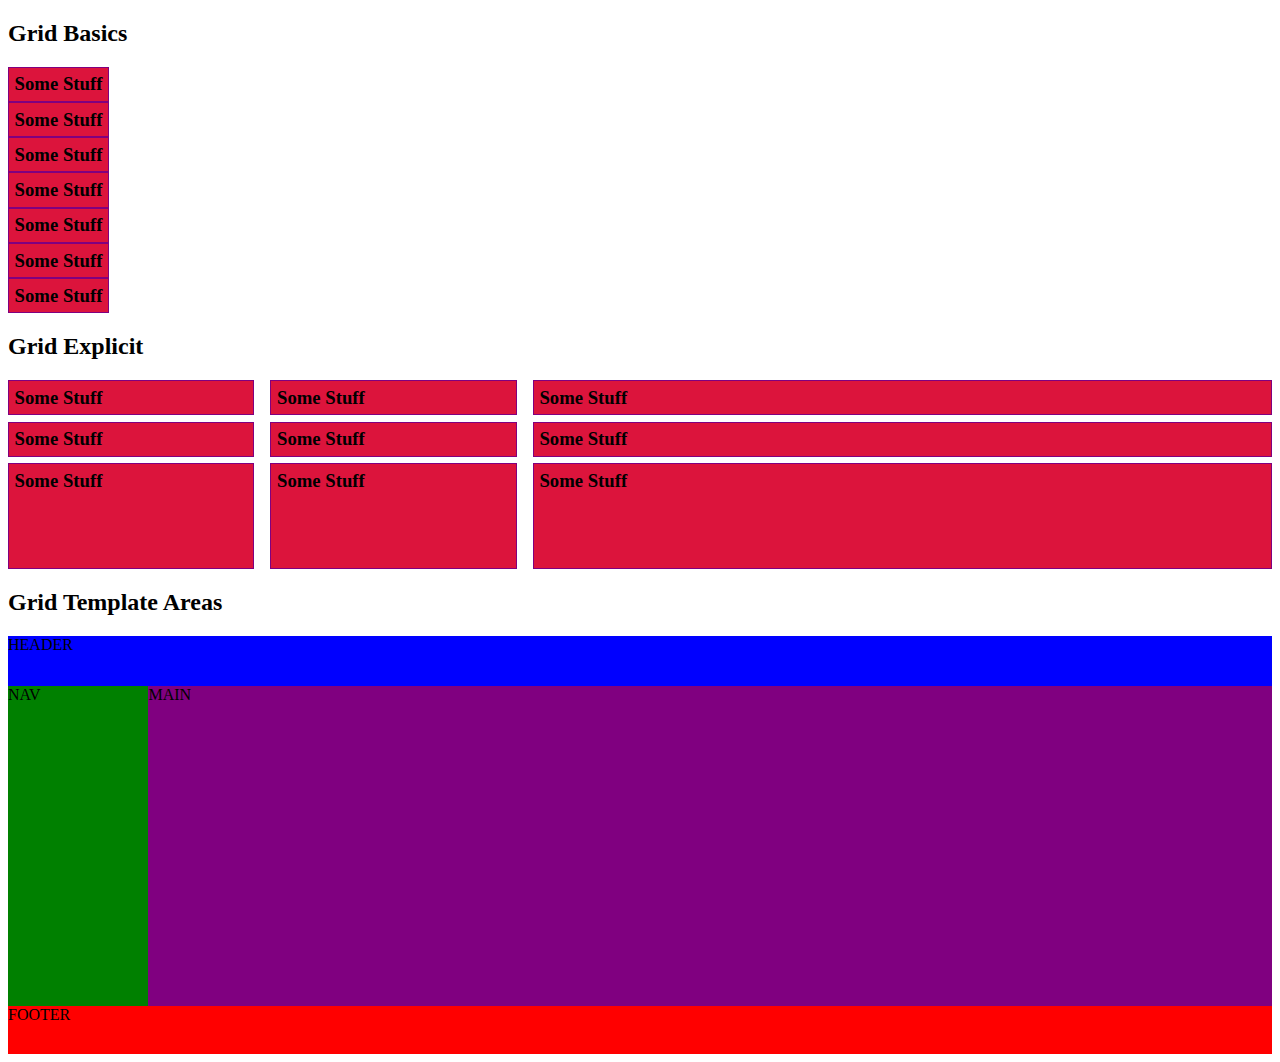
<file: css_grid/index.html>
<!DOCTYPE html>
<html lang="en">
  <head>
    <meta charset="UTF-8" />
    <meta name="viewport" content="width=device-width, initial-scale=1.0" />
    <title>CSS Grid</title>
    <link rel="stylesheet" href="style.css" />
  </head>
  <body>
    <h2>Grid Basics</h2>
    <div class="grid_basics">
      <h3>Some Stuff</h3>
      <h3>Some Stuff</h3>
      <h3>Some Stuff</h3>
      <h3>Some Stuff</h3>
      <h3>Some Stuff</h3>
      <h3>Some Stuff</h3>
      <h3>Some Stuff</h3>
    </div>

    <h2>Grid Explicit</h2>
    <div class="grid_explicit">
      <h3>Some Stuff</h3>
      <h3>Some Stuff</h3>
      <h3>Some Stuff</h3>
      <h3>Some Stuff</h3>
      <h3>Some Stuff</h3>
      <h3>Some Stuff</h3>
      <h3>Some Stuff</h3>
      <h3>Some Stuff</h3>
      <h3>Some Stuff</h3>
    </div>

    <h2>Grid Template Areas</h2>
    <div class="grid_template">
      <header>HEADER</header>
      <nav>NAV</nav>
      <main>MAIN</main>
      <footer>FOOTER</footer>
    </div>
  </body>
</html>
</file>
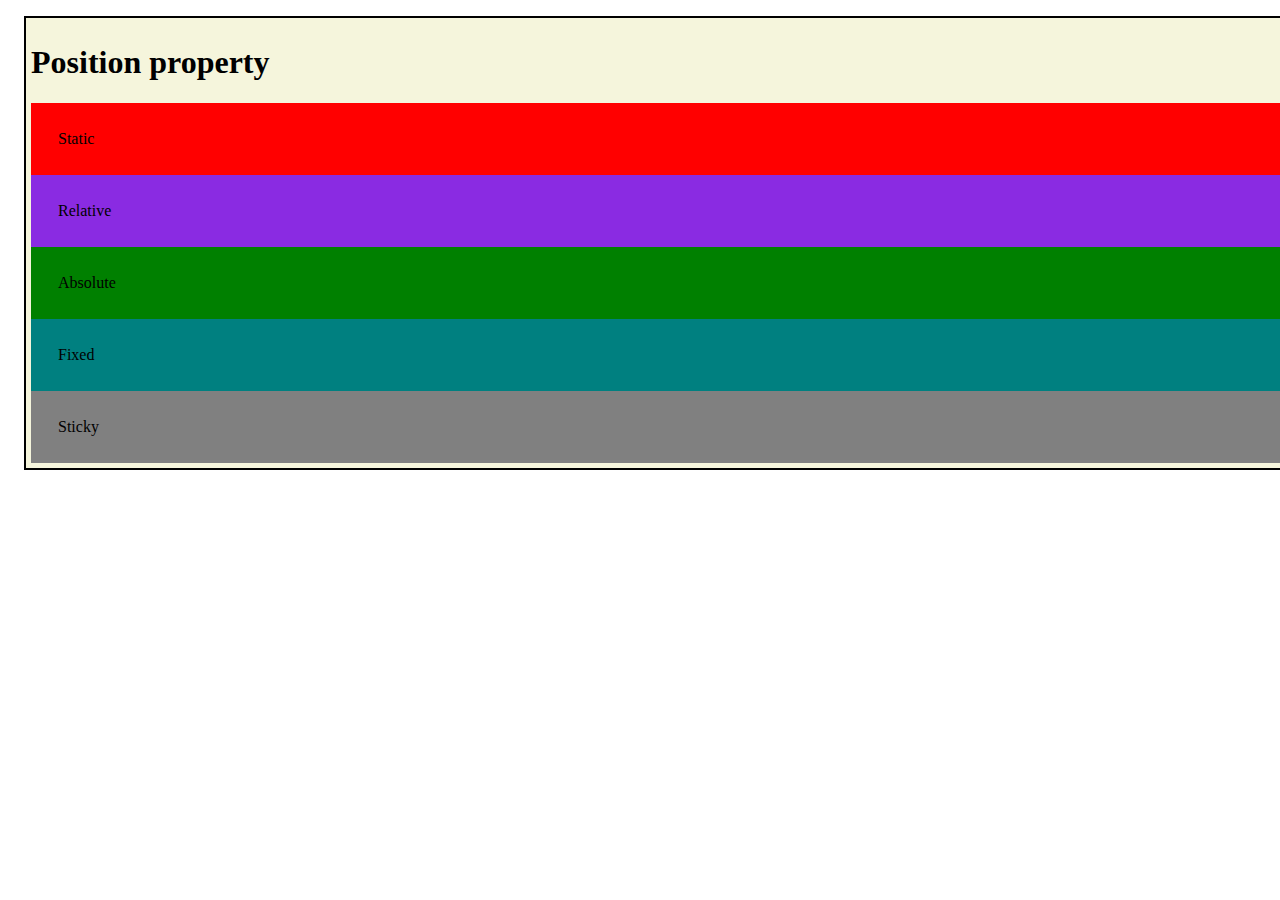
<file: css_positions/index.html>
<!DOCTYPE html>
<html lang="en">
  <head>
    <meta charset="UTF-8" />
    <meta name="viewport" content="width=device-width, initial-scale=1.0" />
    <title>Position Display & Float CSS properties</title>
    <link rel="stylesheet" href="./style.css" />
  </head>
  <body>
    <div class="parent-container">
      <h1>Position property</h1>
      <div class="child1 child">Static</div>
      <div class="child2 child">Relative</div>
      <div class="child3 child">Absolute</div>
      <div class="child4 child">Fixed</div>
      <div class="child5 child">Sticky</div>
    </div>
  </body>
</html>
</file>
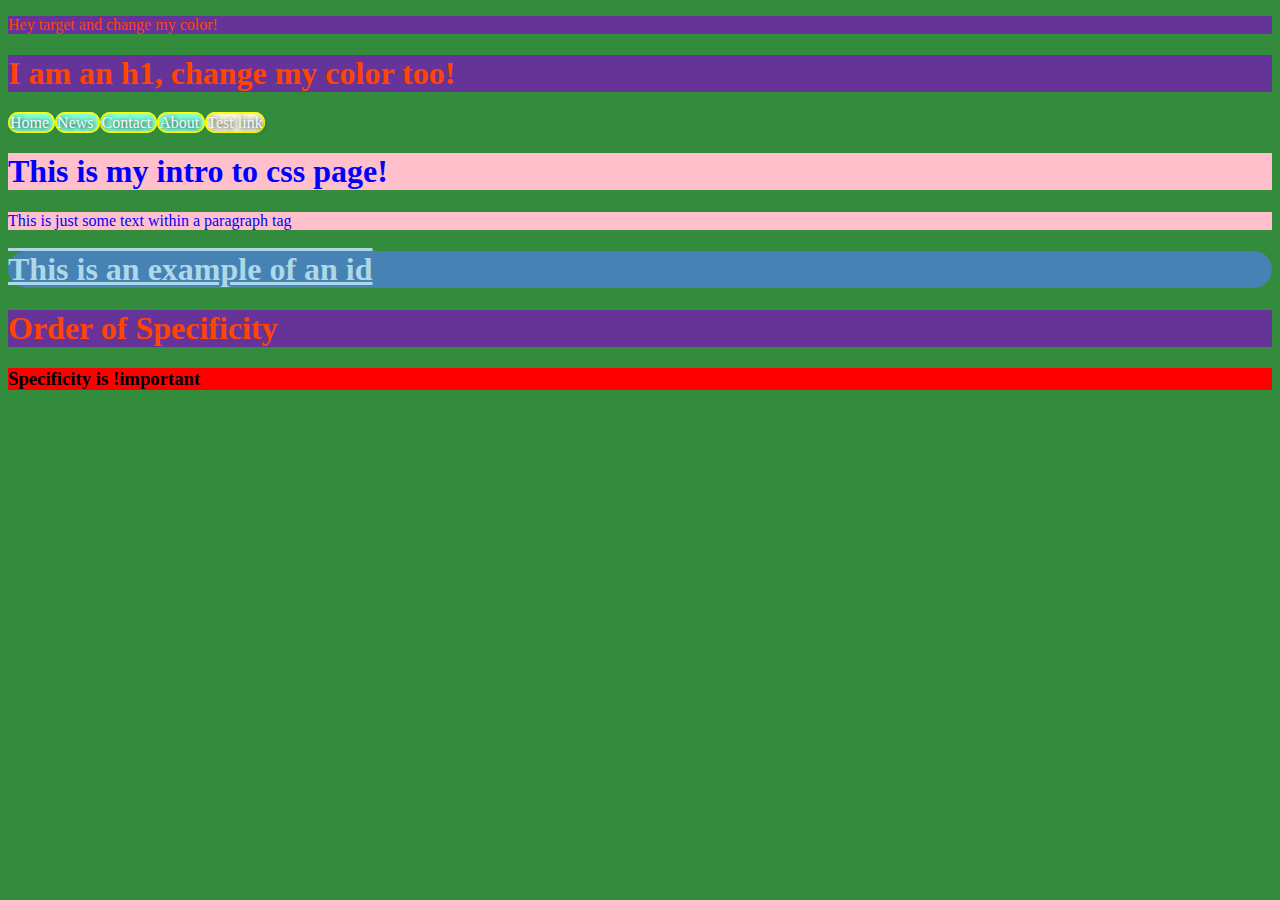
<file: intro_css/index.html>
<!DOCTYPE html>
<html lang="en">
  <head>
    <meta charset="UTF-8" />
    <meta name="viewport" content="width=device-width, initial-scale=1.0" />
    <title>Intro to CSS</title>
    <link rel="stylesheet" href="./style.css" />

    <link
      rel="shortcut icon"
      href="https://assets-global.website-files.com/64921323294d7b037da1a52c/649c57b41f1d5e313e0ee3b6_Favicon.png"
    />
  </head>
  <body>
    <p>Hey target and change my color!</p>
    <h1>I am an h1, change my color too!</h1>

    <nav>
      <a href="#a" class="btn">Home </a>
      <a href="#b" class="btn">News </a>
      <a href="#c" class="btn">Contact </a>
      <a href="#d" class="btn">About </a>

      <span>
        <a href="#e" class="btn">Test link</a>
      </span>
    </nav>

    <div>
      <h1 class="header">This is my intro to css page!</h1>
      <p class="header">This is just some text within a paragraph tag</p>

      <h1 id="unique">This is an example of an id</h1>
    </div>

    <article class="article">
      <h1>Order of Specificity</h1>
      <h3 class="oos-class" id="oos-id" style="background-color: yellow">
        Specificity is !important
      </h3>
    </article>
  </body>
</html>
</file>
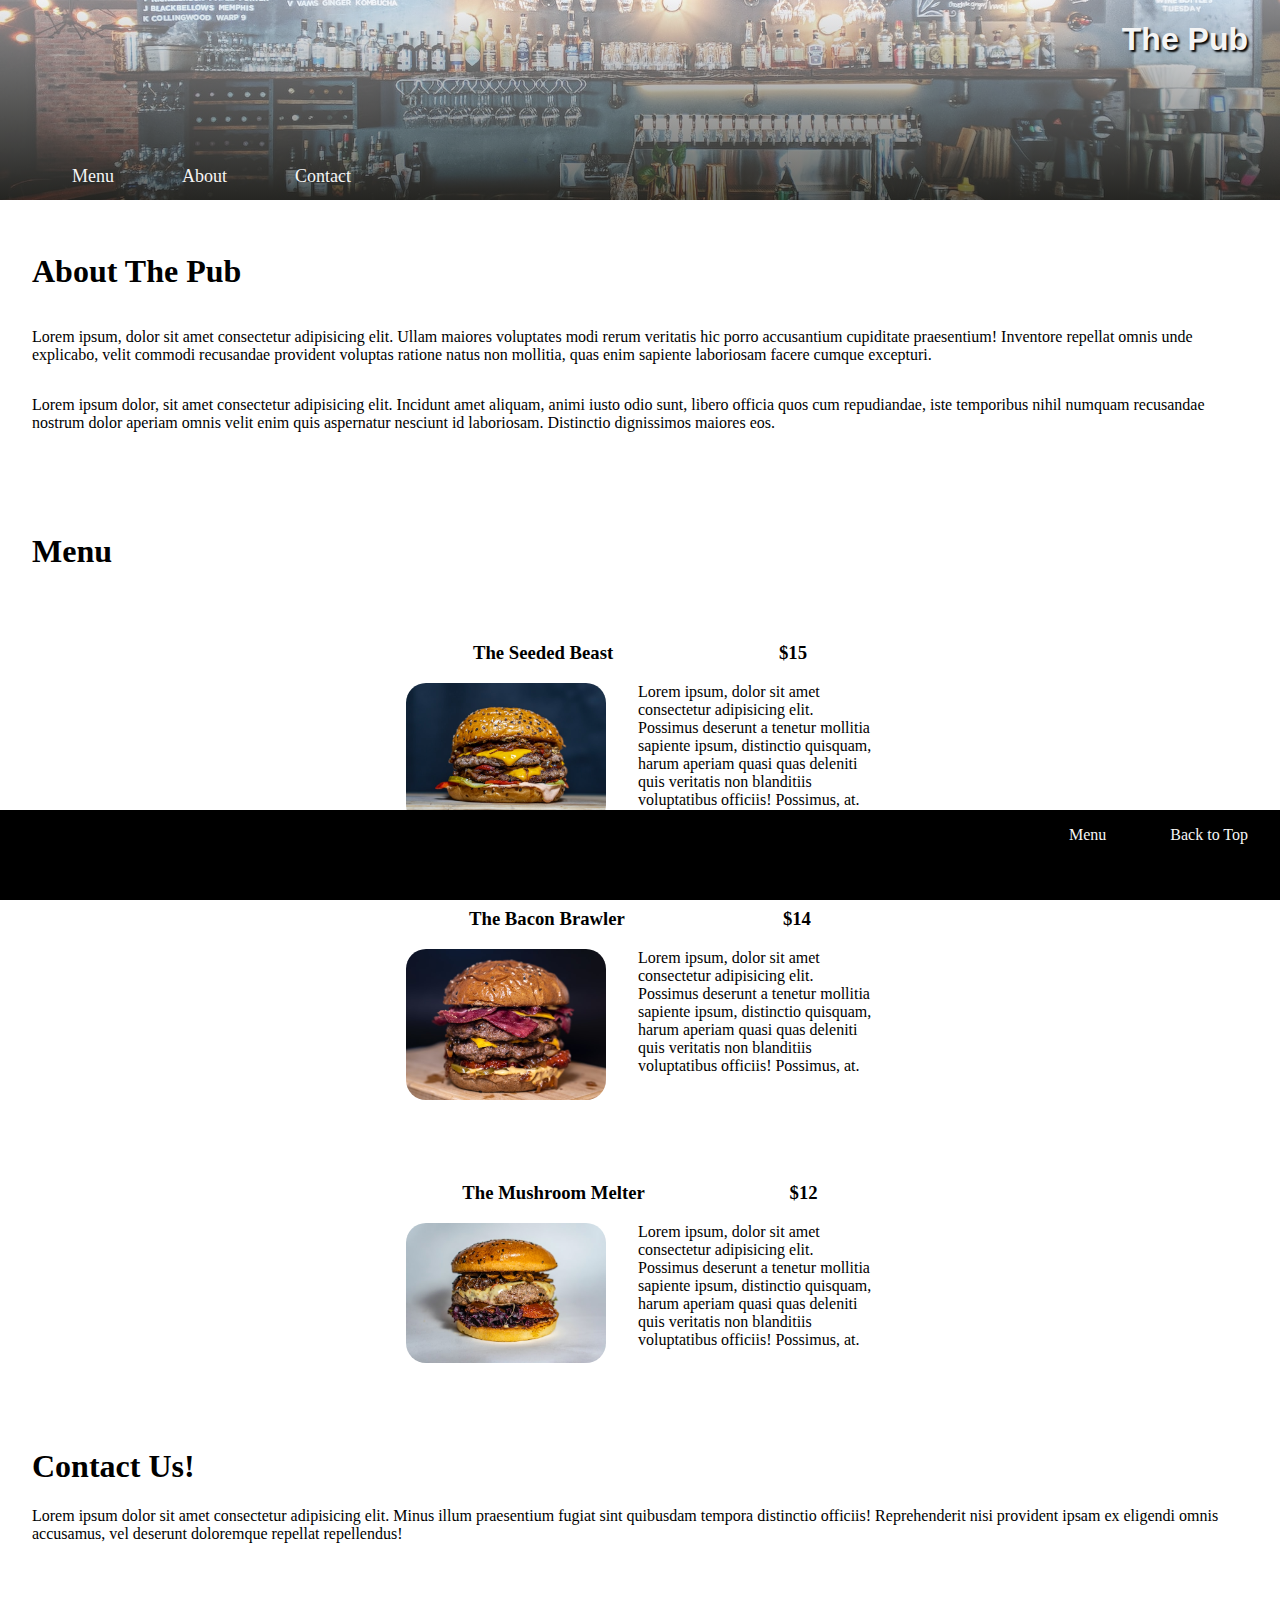
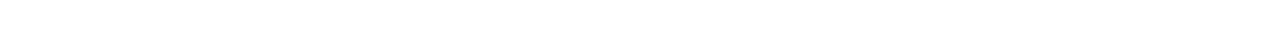
<file: media_queries/index.html>
<!DOCTYPE html>
<html lang="en">
  <head>
    <meta charset="UTF-8" />
    <meta name="viewport" content="width=device-width, initial-scale=1.0" />
    <title>Media Queries</title>
    <link rel="stylesheet" href="./style.css" />
    <link rel="stylesheet" href="./media_queries.css" />
  </head>
  <body id="home">
    <!-- Navigation -->
    <header>
      <a href="#home"><h1 id="brand">The Pub</h1></a>
      <nav>
        <ul>
          <li><a href="#menu">Menu</a></li>
          <li><a href="#about">About</a></li>
          <li><a href="#contact">Contact</a></li>
        </ul>
      </nav>
    </header>

    <!-- About Section -->
    <div id="about">
      <h1>About The Pub</h1>
      <article>
        <p>
          Lorem ipsum, dolor sit amet consectetur adipisicing elit. Ullam
          maiores voluptates modi rerum veritatis hic porro accusantium
          cupiditate praesentium! Inventore repellat omnis unde explicabo, velit
          commodi recusandae provident voluptas ratione natus non mollitia, quas
          enim sapiente laboriosam facere cumque excepturi.
        </p>
        <p>
          Lorem ipsum dolor, sit amet consectetur adipisicing elit. Incidunt
          amet aliquam, animi iusto odio sunt, libero officia quos cum
          repudiandae, iste temporibus nihil numquam recusandae nostrum dolor
          aperiam omnis velit enim quis aspernatur nesciunt id laboriosam.
          Distinctio dignissimos maiores eos.
        </p>
      </article>
    </div>

    <!-- Menu -->
    <div id="menu">
      <h1>Menu</h1>
      <div class="menu-option">
        <div class="item-desc">
          <div class="item">
            <h3>The Seeded Beast</h3>
            <h3>$15</h3>
          </div>
          <div class="desc">
            <img src="./assets/burger.jpg" alt="The Seeded Beast" />
            <p>
              Lorem ipsum, dolor sit amet consectetur adipisicing elit. Possimus
              deserunt a tenetur mollitia sapiente ipsum, distinctio quisquam,
              harum aperiam quasi quas deleniti quis veritatis non blanditiis
              voluptatibus officiis! Possimus, at.
            </p>
          </div>
        </div>
      </div>
      <div class="menu-option">
        <div class="item-desc">
          <div class="item">
            <h3>The Bacon Brawler</h3>
            <h3>$14</h3>
          </div>
          <div class="desc">
            <img src="./assets/burger2.jpg" alt="The Bacon Brawler" />
            <p>
              Lorem ipsum, dolor sit amet consectetur adipisicing elit. Possimus
              deserunt a tenetur mollitia sapiente ipsum, distinctio quisquam,
              harum aperiam quasi quas deleniti quis veritatis non blanditiis
              voluptatibus officiis! Possimus, at.
            </p>
          </div>
        </div>
      </div>
      <div class="menu-option">
        <div class="item-desc">
          <div class="item">
            <h3>The Mushroom Melter</h3>
            <h3>$12</h3>
          </div>
          <div class="desc">
            <img src="./assets/burger3.jpg" alt="The Mushroom Melter" />
            <p>
              Lorem ipsum, dolor sit amet consectetur adipisicing elit. Possimus
              deserunt a tenetur mollitia sapiente ipsum, distinctio quisquam,
              harum aperiam quasi quas deleniti quis veritatis non blanditiis
              voluptatibus officiis! Possimus, at.
            </p>
          </div>
        </div>
      </div>
    </div>

    <!-- Contact -->
    <div id="contact">
      <h1>Contact Us!</h1>
      <p>
        Lorem ipsum dolor sit amet consectetur adipisicing elit. Minus illum
        praesentium fugiat sint quibusdam tempora distinctio officiis!
        Reprehenderit nisi provident ipsam ex eligendi omnis accusamus, vel
        deserunt doloremque repellat repellendus!
      </p>
    </div>

    <!-- footer -->
    <footer>
      <ul>
        <li><a href="#home">Back to Top</a></li>
        <li><a href="#menu">Menu</a></li>
      </ul>
    </footer>
  </body>
</html>
</file>
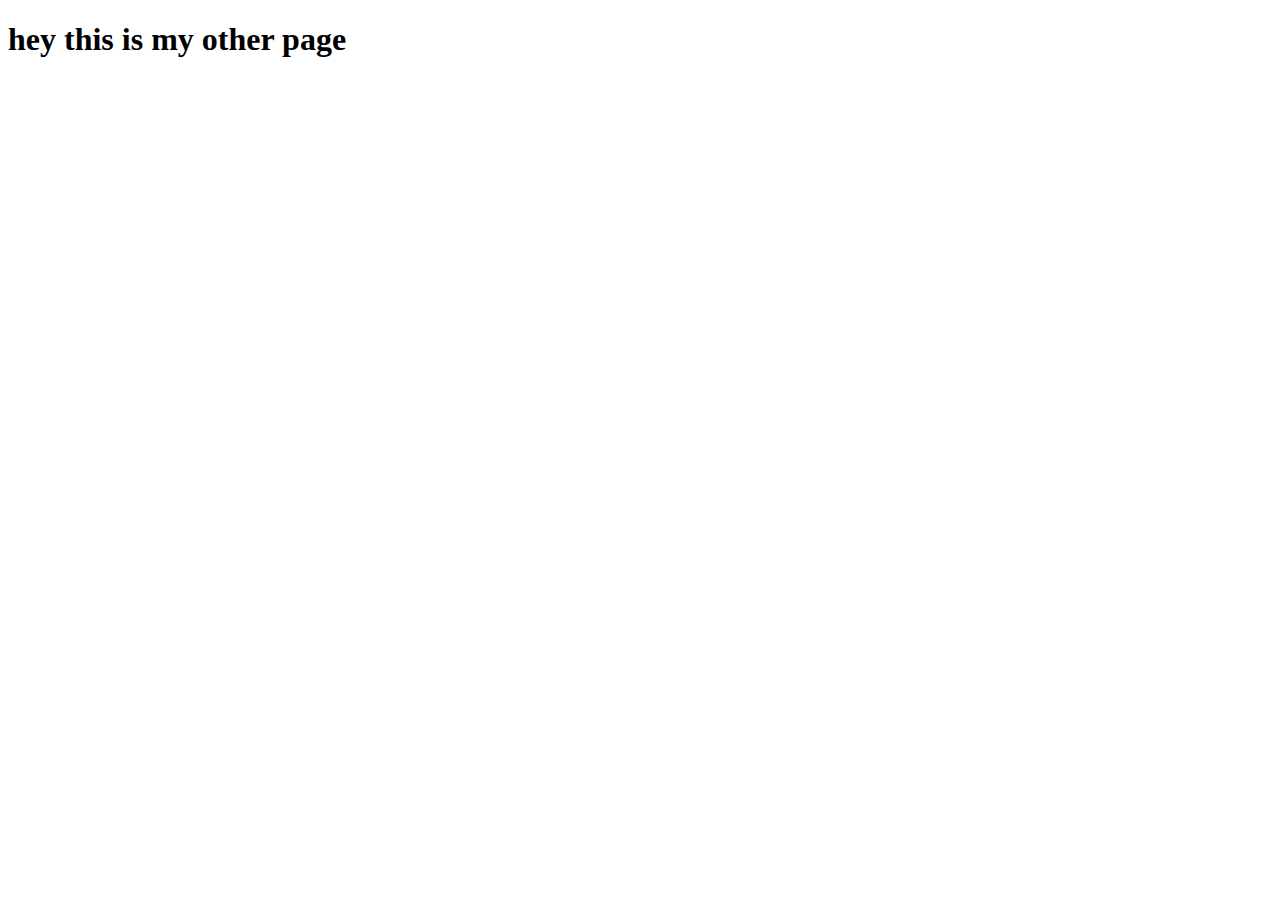
<file: intro_html/other_page.html>
<!DOCTYPE html>
<html lang="en">
  <head>
    <meta charset="UTF-8" />
    <meta name="viewport" content="width=<>, initial-scale=1.0" />
    <title>Document</title>
  </head>
  <body>
    <h1>hey this is my other page</h1>
  </body>
</html>
</file>
<file: css_grid/style.css>
h3 {
  border: 1px solid purple;
  background-color: crimson;
  padding: 0.3em;
  margin: 0;
}

.grid_basics {
  /* By default, a grid will be in rows */
  /* ? Spans across the whole container */
  /* display: grid; */
  /* ? Spans to item width */
  display: inline-grid;
}

.grid_explicit {
  display: grid;
  /* Specifying the row height */
  /* ? Using pixels */
  /* grid-template-rows: 150px 120px; */
  /* Specify the column width */
  /* grid-template-columns: 90px 90px 90px; */

  grid-template-columns: 1fr 1fr 3fr;
  grid-template-rows: 1fr 1fr 3fr;
  /* Targets both rows + columns */
  /* gap: 1em; */
  /* Specify gap of column + row */
  /* First value targets rows, second value targets columns */
  gap: 0.4em 1em;
}

.grid_template {
  display: grid;
  width: 100%;
  grid-template-areas:
    "head head"
    "nav main"
    "footer footer";

  grid-template-rows: 50px 20em 3em;
  grid-template-columns: 0.5fr 4fr;
}

header {
  background-color: blue;
  grid-area: head;
}

nav {
  background: green;
  grid-area: nav;
}

footer {
  background: red;
  grid-area: footer;
}

main {
  background: purple;
  grid-area: main;
}
</file>
<file: css_positions/style.css>
/* 
    CSS position properties

    ? Static
    * default
    * positioned in relation to elements
    * top, bottom, left, right, z-index have NO EFFECT

    ? Relative 
    * just like static
    * can be changed using top, bottom, left, right, z-index
    * values are relative to its original static position 

    ? Absolute
    * remove the element from the flow
    * positions it relative to the parent container
    * if parent is static, it will move outside of the parent container
    * if parent is relative, it will move within the parent container
    * positioning defined by top, bottom, left, right, z-index

    ? Fixed 
    * like absolute
    * positioned to the viewport
    * doesn't move when scrolling
    * positioning defined by top, bottom, left, right, z-index

    ? Sticky
    * mix of relative and fixed
    * relative to the flow
    * position definition used for when you start scrolling
    * stays fixed when scrolling; relative when stationary

*/

.parent-container {
  background-color: beige;
  margin: 1em;
  border: 2px solid black;
  width: 100vw;
  /* To test out the 'Sticky' position, comment the height back in, and scroll down */
  /* height: 100vh; */
  padding: 5px;
  position: relative;
}

.child {
  padding: 25px;
}

.child1 {
  border: 2px solid red;
  background-color: red;
  position: static;
  /* Static -- position properties have no effect, default position */
  /* right: 250px; */
}
.child2 {
  border: 2px solid blueviolet;
  background-color: blueviolet;
  position: relative;
  /* Relative -- position properties will work, can put this on parent container to house child element with the "position: absolute" */
  /* right: 250px; */
}
.child3 {
  border: 2px solid green;
  background-color: green;
  /* Absolute -- position properties have will work, and will 'sit' within a parent container with "position: relative" */
  /* position: absolute; */
  top: 0;
  left: 0;
}
.child4 {
  border: 2px solid teal;
  background-color: teal;
  /* Fixed -- element will remain in place, outside the flow of the document */
  /* position: fixed; */
  top: 0px;
}
.child5 {
  border: 2px solid grey;
  background-color: grey;
  /* Sticky -- element will appear as usual, but when scrolling out of view, the element will remain (Ensuring that its container has the room for it. Hint: add a dramatic height (100vh) to the .parent-container and scroll down) */
  position: sticky;
  top: 0px;
}
/* 
    ? Display Property
    * treats an element as block or inline
    * block is created top-bottom, spans full page width
    * inline is created side-by-side, spans width of its content
*/

.display-container {
  margin-top: 2em;
}

.block-container {
  /* Will make these elements appear side-by-side */
  /* display: inline; */
  border: 2px solid black;
  margin: 5px;
}

.inline-element {
  /* To make default inline elements (buttons, inputs) stack on top of one another */
  display: block;
}

.inline-block {
  border: 2px solid black;
  /* Will place elements side-by-side, but wont take up the whole width of the page, only the content inside */
  /* display: inline-block; */
  margin: 5px;
}
.float-container {
  margin-top: 2em;
  border: 2px solid blue;
  height: 20vw;
}

.float-box {
  margin: 5px;
  border: 2px solid orange;
  background-color: orange;
  width: 50px;
  height: 50px;
  /* Can position the box left or right */
  float: right;
}
</file>
<file: intro_css/style.css>
/* 

These comments can span multiple lines


*/

/* 

list of CSS selectors:
                - Element Selectors: is going to select all instances of the given tag form our HTML page.
                    - body
                    - p
                

*/

p,
h1 {
  /* Select all <p> tags */
  /* By using a comma, I can have this style effect multiple different tags at the same time */

  /* Property: value ; */

  color: orangered;
  background-color: rebeccapurple;
}

body {
  background-color: rgb(50, 140, 60);

  /* In CSS we have 3 major ways to refer to a color
  
        - color keywords
                - green, blue, rebeccapurple
        - RGB value
            - rgb(0-255, 0-255, 0-255)
            - each number represents red, blue, green strength
        - hex code
            - #ffffff (white)
            */
}

/* classes are accessed with the "." followed by the class name 
    - useful for targeting multiple elements
    */

.header {
  color: blue;
  background-color: pink;
}

.btn {
  text-decoration: none;
  border: 2px solid yellow;
  background-color: beige;
  border-radius: 10px;
}

nav .btn {
  text-shadow: 1px 1px 5px black;
}

nav > .btn {
  background-color: aquamarine;
}
/* 
     IDs are accessed with the "#" symbol, followed by the id name.
        - For targeting a single element
*/
#unique {
  text-decoration: underline overline;
  background-color: steelblue;
  color: lightblue;
  border-radius: 25px;
}

/* 

    ! CSS Hierarchy

        This is going to allow CSS to use distinct levels of "priority" to style our elements. The order of priority from weakest to strongest is:

            Element Stylesheet:
                - Element
                - Class
                - ID
            Internal Stylesheet:
                - Element
                - Class
                - ID
                - Inline-Styling
                - !important


            "External Stylesheet" is a .css file which is not the .html file on our webpage in.
            
            "Internal Stylesheet" is CSS written within the .html file

            "Inline-Styling" is when I add a "style" property/attribute to an element in my html file.

            Order of specificity: 
            1. !important
            2. In-line style
            3. id selector
            4. class
            5. element
            


*/

h3 {
  background-color: red !important;
}

.oos-class {
  background-color: purple;
}

#oos-id {
  background-color: white;
}

a:visited {
  color: purple;
}

a:hover {
  color: pink;
}

a:active {
  color: greenyellow;
}

a:link {
  color: aliceblue;
}
</file>
<file: media_queries/style.css>
body {
  display: flex;
  flex-direction: column;
  margin: 0;
  padding: 0;
}

/* Nav */

header {
  width: 100vw;
  height: 200px;
  background-image: linear-gradient(
      to bottom,
      rgba(245, 246, 252, 0.52),
      rgba(45, 45, 41, 0.73)
    ),
    url("./assets/bar.jpg");
  background-repeat: no-repeat;
  background-size: cover;
  background-position: 75%;
}

header > a {
  font-family: "Franklin Gothic Medium", sans-serif;
  float: right;
  margin: 0 2rem;
  text-shadow: 2px 2px 2px black;
}

nav {
  position: absolute;
  top: 150px;
  width: 100%;
}

nav ul li {
  display: inline;
  margin: 0 2rem;
  list-style-type: none;
  font-size: large;
}

a {
  color: whitesmoke;
  text-decoration: none;
}

a:hover {
  color: lightblue;
}

#about {
  margin: 2rem;
}

article {
  margin: 0 auto;
  text-align: left;
}
article > p {
  max-width: 700 px;
  float: right;
}

/* Menu */

#menu {
  margin: 2rem;
}

.menu-option {
  display: flex;
  flex-direction: column;
  align-items: center;
}

.item-desc {
  display: block;
  width: 500px;
  margin: 2rem 0;
}

.item {
  display: flex;
  justify-content: space-around;
}

.desc {
  display: flex;
}

.desc > * {
  margin: 0 1rem;
}
img {
  border-radius: 20px;
  max-width: 200px;
}

#contact {
  /* Top, right, bottom, left */
  margin: 0 2rem 10vh 2rem;
}

footer {
  background-color: black;
  position: fixed;
  bottom: 0;
  width: 100vw;
  height: 10vh;
}

footer ul li {
  display: inline;
  margin: 0 2rem;
  float: right;
}
</file>
<file: media_queries/media_queries.css>
/* Media Queries */

/* 
    Common units of measurement:
        - Percentages: %
        - Viewport Width: vw
        - Viewport Height: vh
        - Root element font size: rem
        - Parent font size: em

    Using Media Queries

        ex:
            @media screen { <------ target screens only
                
                div { <---- element to adjust

                    background-color: blue;
            }
            

         AND @media screen and (min-width: 750px){
            
            ***element here***
            }

         OR
            @media screen, (min-width: 750px) {
                ...
            }
        Build with Mobile first concept!


*/

/* @media (max-width: 480px) {
  body {
    background-color: darkred;
  }
 } */

/* 
?Challenge Solution 
*/

/* @media screen and (max-width: 740px) and (orientation: landscape) { */
/* Easy way to test if query works
  
  body {
    background: red;

  } */

/* nav ul li {
    font-size: 1.3em;
  }

  footer {
    padding-bottom: 2em;
    font-size: 1.2em;
  }
} */

/* 
? Challenge 2 solution
 */

/* @media screen and (max-width: 375px) {
  nav ul li {
    display: none;
  }
  header {
    height: 20em;
  }
} */

@media screen and (max-width: 480px) {
  /* global */
  p {
    font-size: 16pt;
  }
  /* header */
  nav ul {
    padding: 0;
  }
  nav ul li {
    font-size: x-large;
  }
  /* menu */

  .item-desc {
    width: 100vw;
  }
  .desc {
    flex-direction: column;
    align-items: center;
  }
  .desc > p {
    padding: 1rem 3rem;
  }
  /* footer */

  footer {
    font-size: x-large;
    padding-bottom: 1em;
  }
}
</file>
